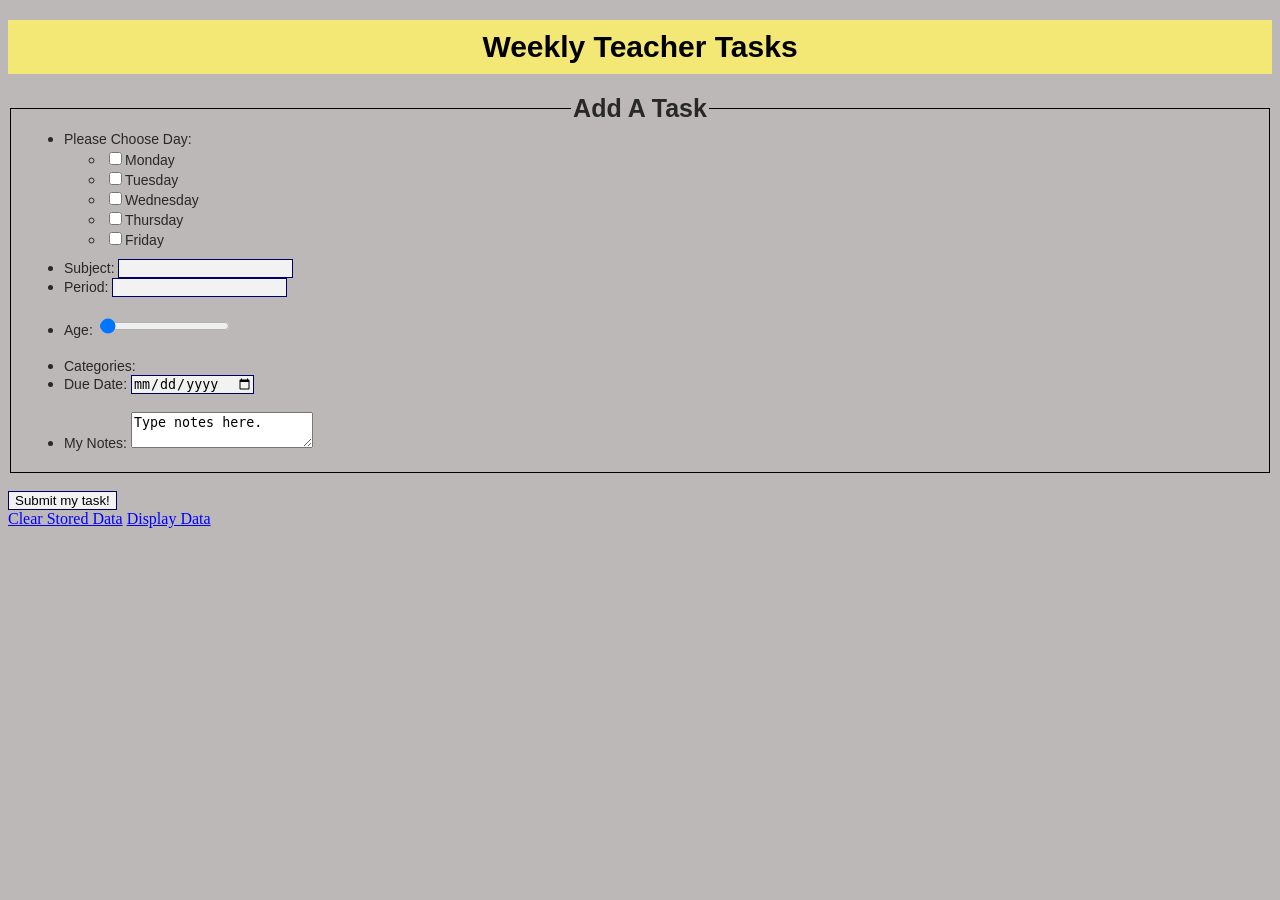
<file: index.html>
<!DOCTYPE html>
 <!-- Marylia Nieves VFW 1206 -June 14, 2012 Assignment 3 Add Item Page. -->
 	<html>
 <!-- HTML Tag-->
	<!--Document Head-->
		<head>
			<!--Meta Content-->
			<meta charset="utf-8" />
			<meta name="description" content= "My first assignment for VFW!" />
			<meta name="keywords" content="html5, mobil development, Full Sail University, Teacher, Plans" />
	   		<meta name="robots" content="index, follow" />
	   		<meta name="viewport" content="user-scalable=no, width=device-width" />
	    	<meta name="HandheldFriendly" content="True" />
	    	<!--Document Title-->
	 		<title>Weekly Teacher Tasks</title>
	 		<link rel= "stylesheet"href="style.css"/>
	    </head>
		<!--Document Body-->
		<body>
			<h1>Weekly Teacher Tasks</h1>
	    	<form action="#" method="post" id="taskForm" >
	  			<fieldset id="taskDetails">
					<legend>Add a Task</legend>
					<ul id="taskQuestions">
						<li><label for="weekday">Please Choose Day: </label>
						<!--Checkbox-->
							<ul class="checkbox">
								<li><input	type="checkbox" unchecked value= "Monday" id="monday" name="weekday"/><label for="monday">Monday</label></li>
								<li><input	type="checkbox" unchecked value= "Tuesday" id="tuesday" name="weekday" /><label for="tuesday">Tuesday</label></li>
								<li><input	type="checkbox" unchecked value= "Wednesday" id="wednesday" name="weekday"/><label for="wednesday">Wednesday</label></li>
								<li><input	type="checkbox" unchecked value= "Thursday" id="thursday" name="weekday"/><label for="thursday">Thursday</label></li>
								<li><input	type="checkbox" unchecked value= "Friday" id="friday" name="weekday"/><label for="friday">Friday</label></li>
							</ul>	
						</li>
						<li><label for="sub">Subject: </label><input type="text" id="sub"/> <br/></li>
						<li><label for="period">Period: </label><input type="text" id="period" /><br/></li>
						<br>
						<!--Range Slider-->
						<li><label for="age">Age: </label><input type="range" id="age" value=1 min="1" max="100"/></li>
						<br>
						<li id="selectItem"> <label for="tasks">Categories:</label><br/></li>
						<!--Calendar Date-->
						<li><label for="duedate">Due Date: </label><input type="date" id="duedate" /></li>
						<br>
						<li><label for="comments"> My Notes: </label><textarea id="comments">Type notes here.</textarea></li>
					</ul>
				</fieldset>
				<!--Submit Button-->
				<br>
				<input type="submit" id="tasksubmit" value="Submit my task!"/>
				<br>
			</form>
			<!--Links-->
			<a href="#" id="cleartask">Clear Stored Data</a>
			<a href="#" id="displaytask">Display Data</a>
			<script type="text/javascript" src="main.js"></script>
		 </body>
    </html>
</file>
<file: style.css>
/*
 * Name: Marylia Nieves
 * Title: Project 3 VFW
 * Term:1206
 * Date: 6-14-12
 */

body { 
	background-color: #bcb8b7;
}


h1 {
	background-color: #f3e875; 
	color: #000000;
	text-align: center;
	font-family: Arial, Helvetica, sans-serif;
	font-size: 30px;
	width: "device-width";
	padding: 10px;
}	
	
fieldset {
		border: 1px solid black;
}	
	 

legend {
	font-family:Helvetica;
	font-size: 25px;
	color: #282828;
	text-align: center;
	font-weight: bold;
	text-transform: capitalize;
}	 		 
	
label {
	font-size: 14px;
	color: #282828;
	font-family: Helvetica;
	}
	
	

ul {
	margin: 1px 1px;
	color: #282828;
	margin-bottom: 10px;
}


li {
	font-family:Helvetica;
	font-size: 16px;
}	
	 
input {
    border: 1px solid #006;
    background: #F2F2F2;
}

a:link {color:blue;}
a:visited {color:purple;}
a:hover {color:gray;}
a:active {colr:black;}
</file>
